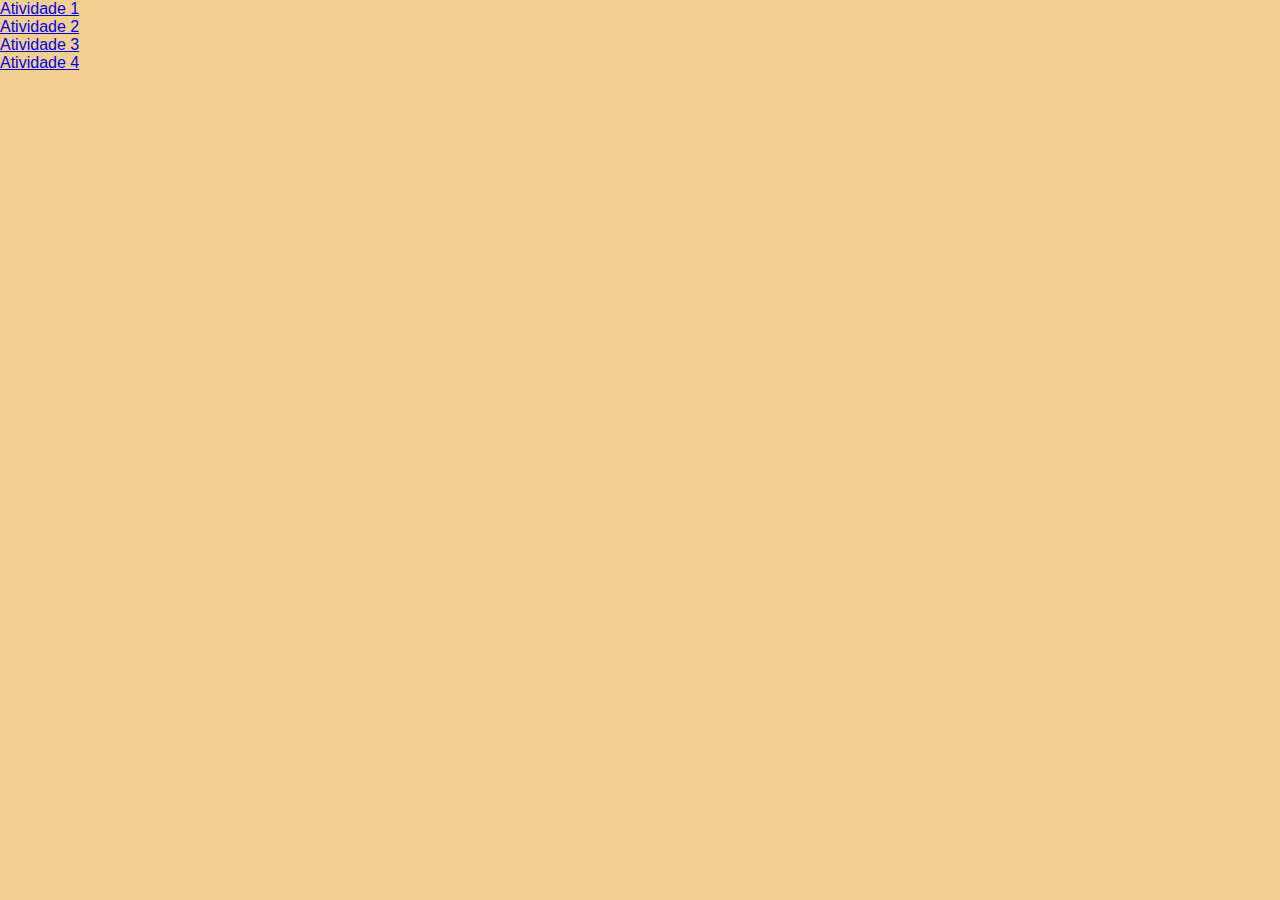
<file: Semana1.html>
<!DOCTYPE html>
<html lang="pt-br">
<head>
    <meta charset="UTF-8">
    <meta name="viewport" content="width=device-width, initial-scale=1.0">
    <link rel="stylesheet" href="style.css">
    <title>Semana 1</title>
</head>
<body>
    <ul>
        <li><a href="AtividadeSemana1/Atividade1-S1.html">Atividade 1</a></li>
        <li><a href="AtividadeSemana1/Atividade2-S1.html">Atividade 2</a></li>
        <li><a href="AtividadeSemana1/Atividade3-S1.html">Atividade 3</a></li>
        <li><a href="AtividadeSemana1/Atividade4-S1.html">Atividade 4</a></li>
    </ul>
</body>
</html>
</file>
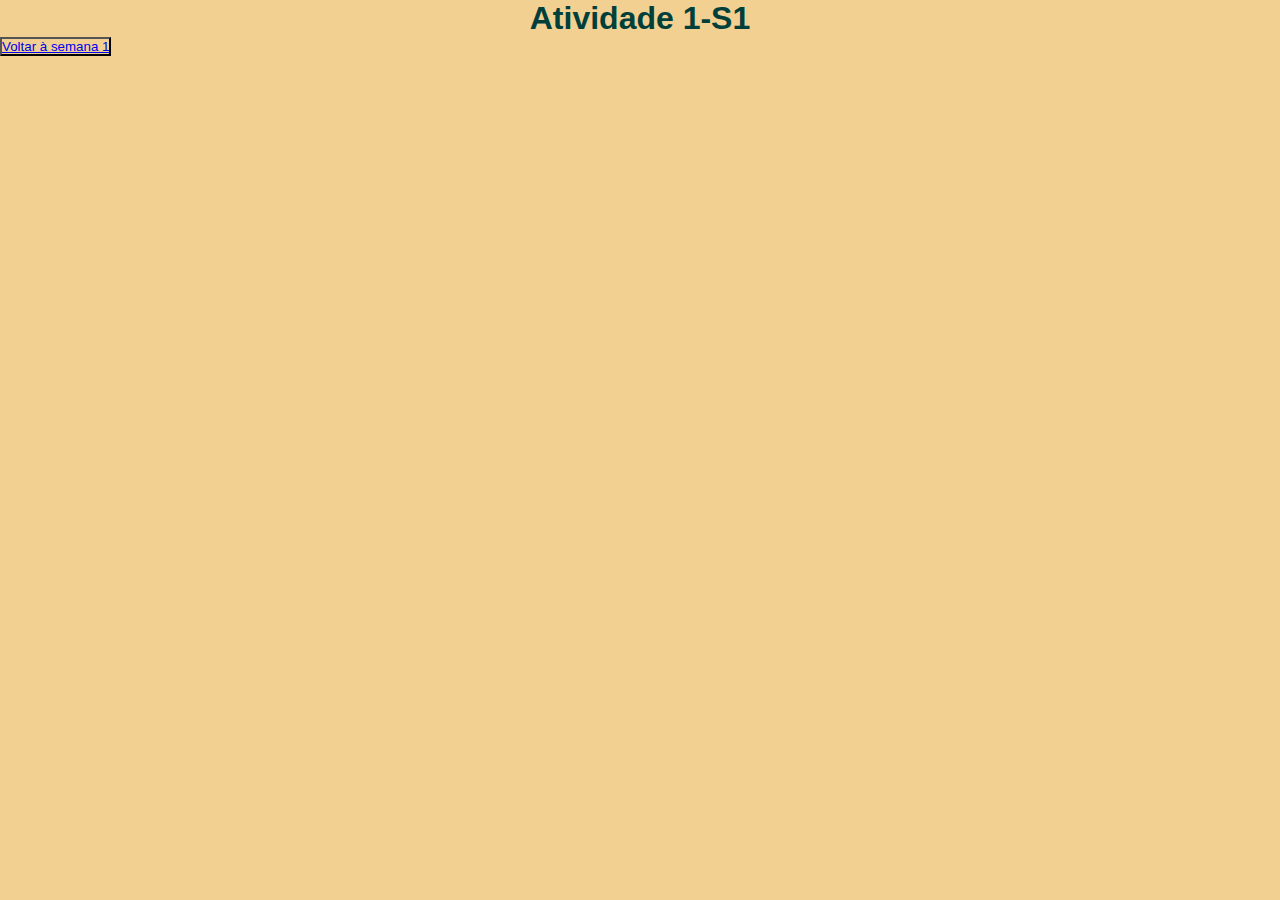
<file: AtividadeSemana1/Atividade1-S1.html>
<!DOCTYPE html>
<html lang="pt-br">
<head>
    <meta charset="UTF-8">
    <meta http-equiv="X-UA-Compatible" content="IE=edge">
    <meta name="viewport" content="width=device-width, initial-scale=1.0">
    <link rel="stylesheet" href="../style.css">
    <title>Atividade 1</title>
    
</head>
<body>
    <header>
        <h1>Atividade 1-S1</h1>
    </header>
    <nav>
        <button><a href="../Semana1.html">Voltar à semana 1</a></button>
    </nav>
    <section>
        <script>
            let dado = prompt("Olá, Digite algo: ");
            if(confirm("Deseja ver o tipo de dado? ")){
                if(isNaN(dado)){
                    document.write("Tipo de dado é: ");
                    document.write(typeof(dado));
                }else {
                    document.write("Tipo de dado é: ");
                    document.write("Number");
                }
            }else{
                alert("Obrigado por visitar esta página");
            }
        </script>
 
    </section>
</body>
</html>
</file>
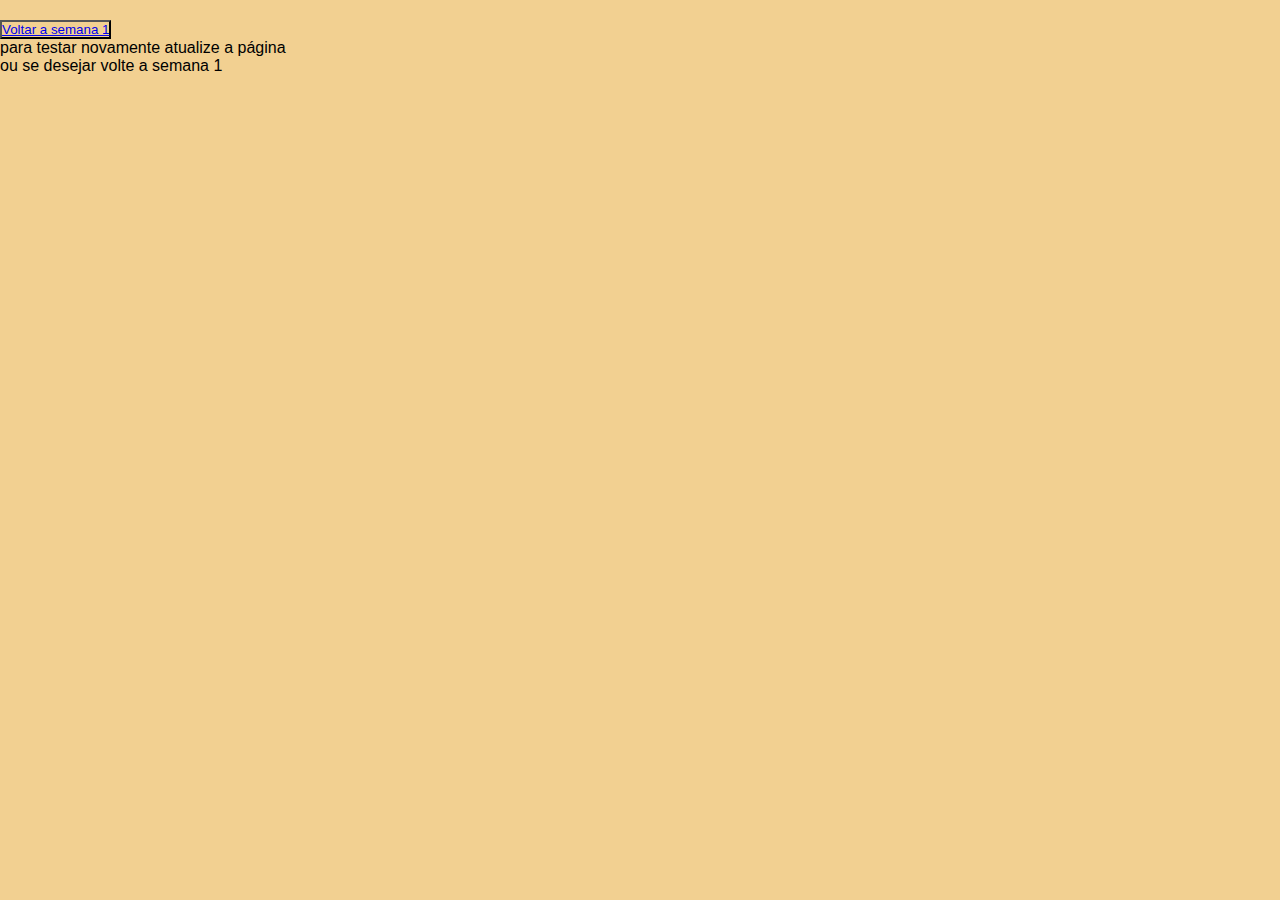
<file: AtividadeSemana1/Atividade2-S1.html>
<!DOCTYPE html>
<html lang="pt-br">
<head>
    <meta charset="UTF-8">
    <meta http-equiv="X-UA-Compatible" content="IE=edge">
    <meta name="viewport" content="width=device-width, initial-scale=1.0">
    <link rel="stylesheet" href="/style.css">
    <style>
        button{
            margin-top: 20px; 
        }
    </style>
    <title>Atividade 2</title>
</head>
<body>
    <button><a href="/AtividadeSemana1">Voltar a semana 1</a></button>
    <script>
        var i = 2;
        let num = prompt("Digite um numero inteiro: ");
        if(num % i === 0)  
            alert("não é um número primo");
        else
            alert("é um número primo");
    </script>

    <p>para testar novamente atualize a página</p>
    <p>ou se desejar volte a semana 1</p>



</body>
</html>
</file>
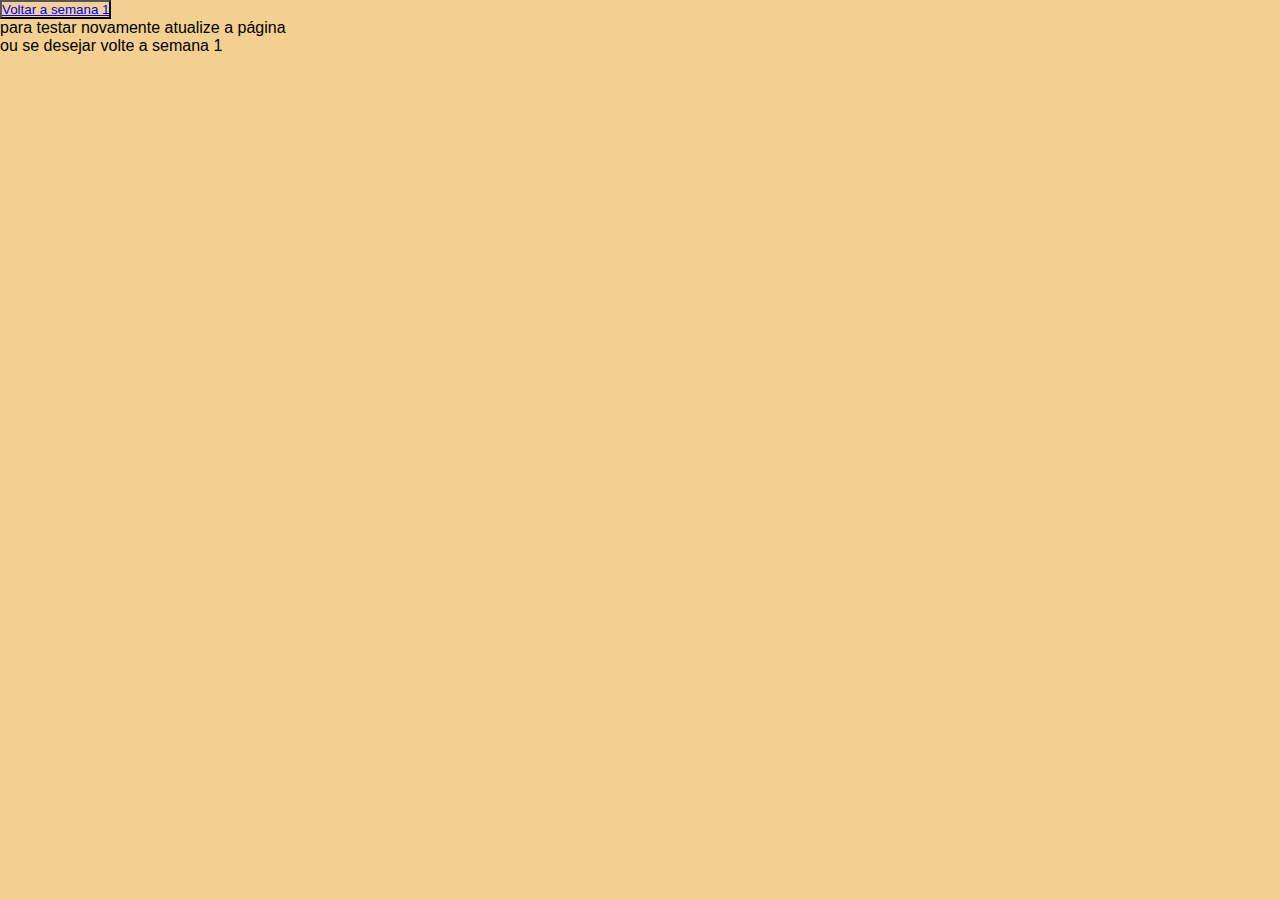
<file: AtividadeSemana1/Atividade3-S1.html>
<!DOCTYPE html>
<html lang="pt-br">
<head>
    <meta charset="UTF-8">
    <meta name="viewport" content="width=device-width, initial-scale=1.0">
    <link rel="stylesheet" href="/style.css">
    <title>Atividade 3</title>
</head>
<body>
    <button><a href="/AtividadeSemana1">Voltar a semana 1</a></button>
    <script>
        let num = prompt("Digite um numero inteiro positivo: ");
        if(num % 2 === 0)  
            alert("é PAR");
        else
            alert("é IMPAR");
    </script>

    <p>para testar novamente atualize a página</p>
    <p>ou se desejar volte a semana 1</p>


</body>
</html>
</file>
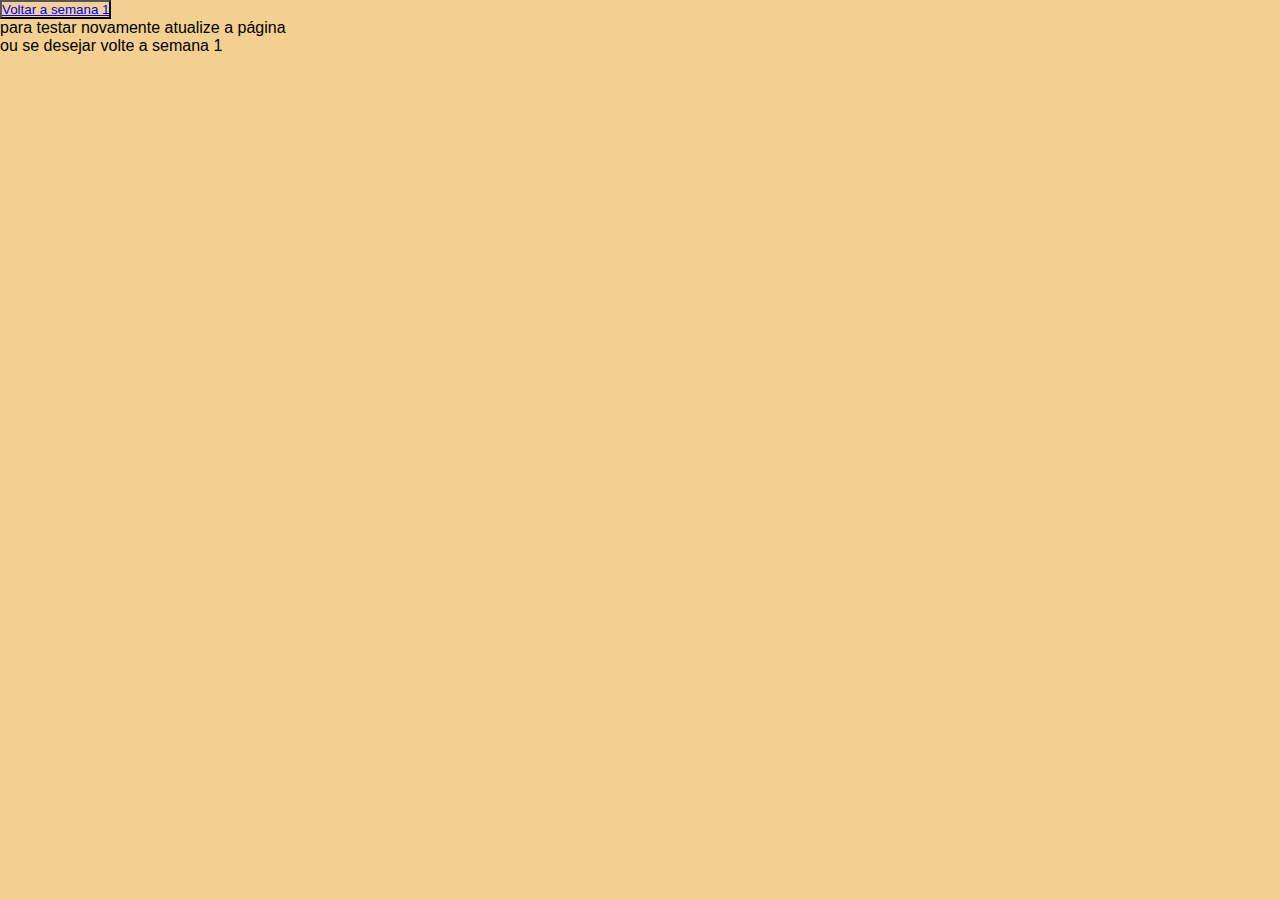
<file: AtividadeSemana1/Atividade4-S1.html>
<!DOCTYPE html>
<html lang="pt-br">
<head>
    <meta charset="UTF-8">
    <meta name="viewport" content="width=device-width, initial-scale=1.0">
    <link rel="stylesheet" href="/style.css">
    <title>Atividade 4</title>
</head>
<body>
    <button><a href="/AtividadeSemana1">Voltar a semana 1</a></button>
    <script>

        let num = prompt("Digite um numero inteiro positivo: ");
        if(num < 0)  
            alert(-1);
        else if(num == 0){
            alert(0);
        }else {
            var res = num;
            for (var i = 1; i < num; i++) {
                res *= i;
        }
            alert("Valor do Fatorial de "+ num + " é: " + res);
        }
            
    </script>

    <p>para testar novamente atualize a página</p>
    <p>ou se desejar volte a semana 1</p>


</body>
</html>
</file>
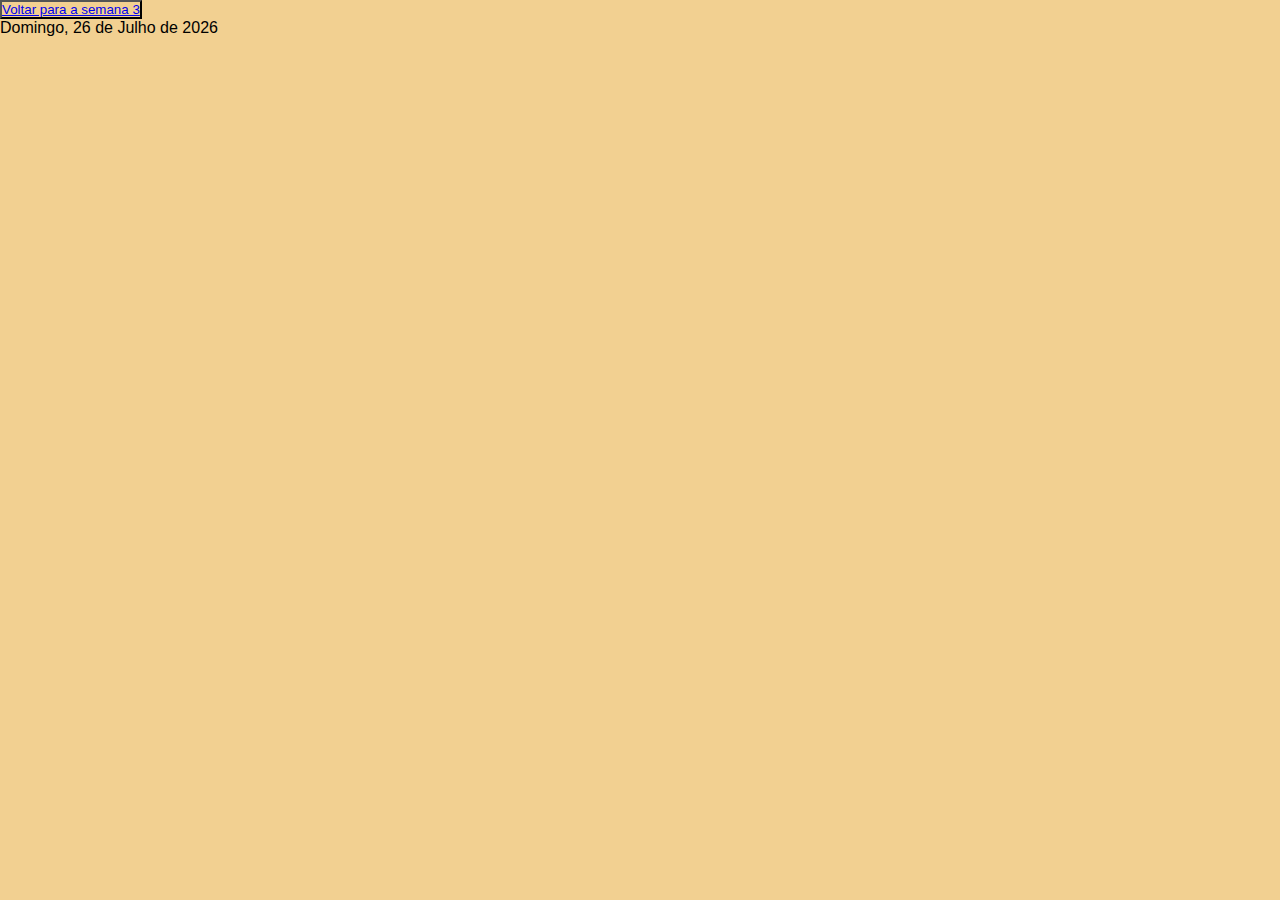
<file: AtividadeSemana3/Atividade1-S3.html>
<!DOCTYPE html>
<html lang="pt-br">
<head>
    <meta charset="UTF-8">
    <meta name="viewport" content="width=device-width, initial-scale=1.0">
    <link rel="stylesheet" href="../style.css">
    <title>Atividade 1</title>
</head>
<body>
    <button><a href="../Semana3.html">Voltar para a semana 3</a></button><br>

    <script>
        const d = new Date();
        const meses = ["Janeiro", "Fevereiro", "Março", "Abril", "Maio", "Junho", "Julho", "Agosto",
        "Setembro", "Outubro", "Novembro", "Dezembro"];
        let mes = meses[d.getMonth()];

        const diaSem = ["Domingo", "Segunda-Feira", "Terça-feira", "Quarta-feira", "Quinta-feira",
        "Sexta-feira", "Sábado"];
        let Dsem = diaSem[d.getDay()]
        
        document.write(Dsem,", ", d.getDate() , " de ", mes, " de ", d.getFullYear());
    </script>        
</body>
</html>
</file>
<file: style.css>
*{
    padding: 0px;
    margin: 0px;
    background-color: #F2D091;
    font-family: Arial, Helvetica, sans-serif;
    
}

h1{
   color: #01403A; 
   text-align: center;
}
</file>
